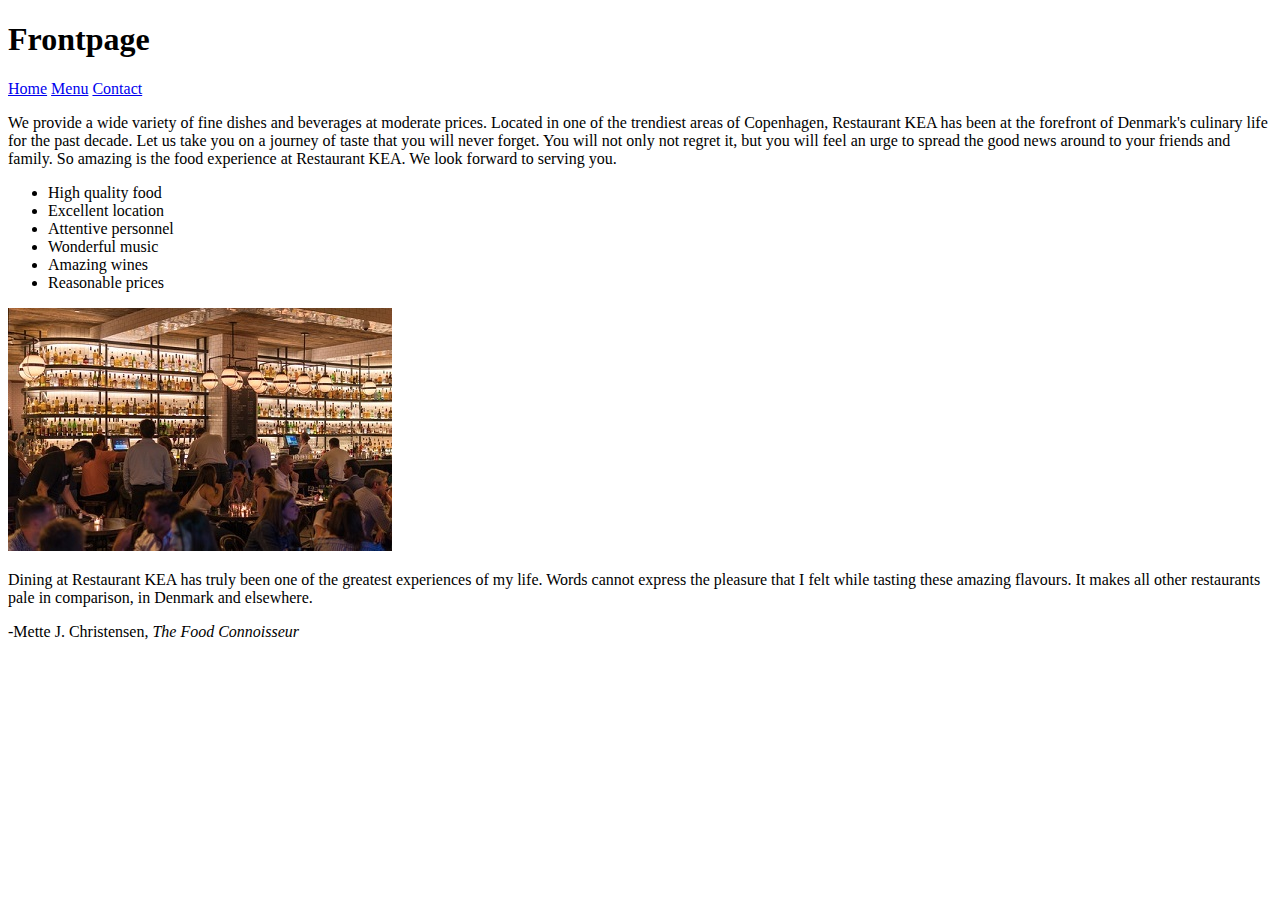
<file: HTML5/HTML5_KEA_Restaurant/index.html>
<!DOCTYPE html>
<html lang="en">
  <head>
    <meta charset="UTF-8" />
    <meta http-equiv="X-UA-Compatible" content="IE=edge" />
    <meta name="viewport" content="width=device-width, initial-scale=1.0" />
    <title>Contact - Page</title>
  </head>
  <header>
    <h1>Frontpage</h1>
    <nav>
      <a href="index.html">Home</a>
      <a href="menu.html">Menu</a>
      <a href="contact.html">Contact</a>
    </nav>
  </header>
  <body>
    <main>
      <section>
        <p>
          We provide a wide variety of fine dishes and beverages at moderate
          prices. Located in one of the trendiest areas of Copenhagen,
          Restaurant KEA has been at the forefront of Denmark's culinary life
          for the past decade. Let us take you on a journey of taste that you
          will never forget. You will not only not regret it, but you will feel
          an urge to spread the good news around to your friends and family. So
          amazing is the food experience at Restaurant KEA. We look forward to
          serving you.
        </p>
      </section>
      <section>
        <ul>
          <li>High quality food</li>
          <li>Excellent location</li>
          <li>Attentive personnel</li>
          <li>Wonderful music</li>
          <li>Amazing wines</li>
          <li>Reasonable prices</li>
        </ul>
      </section>
      <section>
        <img src="./images/kea_restaurant.jpg" alt="KEA Restaurant" />
      </section>
      <section>
        <section>
          <p>
            Dining at Restaurant KEA has truly been one of the greatest
            experiences of my life. Words cannot express the pleasure that I
            felt while tasting these amazing flavours. It makes all other
            restaurants pale in comparison, in Denmark and elsewhere.
          </p>
          <!-- EM is used to define emphasized text. The content inside is typically displayed in italic. -->
          <p>-Mette J. Christensen, <em>The Food Connoisseur</em></p>
        </section>
      </section>
    </main>
  </body>
</html>
</file>
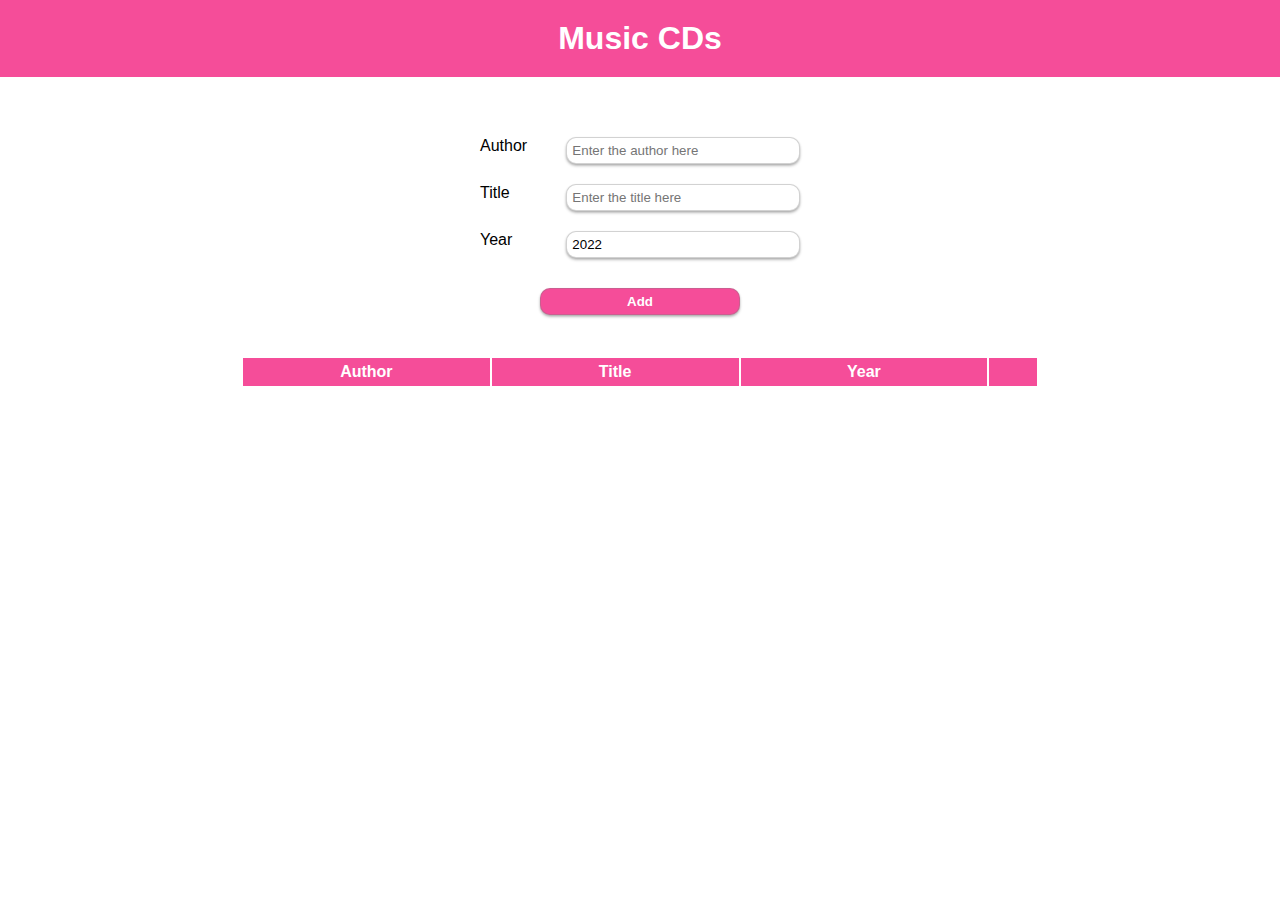
<file: JavaScript/JS_Music_CDs/index.html>
<!DOCTYPE html>
    <html lang="en">
      <head>
        <meta charset="UTF-8" />
        <meta http-equiv="X-UA-Compatible" content="IE=edge" />
        <meta name="viewport" content="width=device-width, initial-scale=1.0" />
        <script src="./script.js" defer></script>
        <link rel="stylesheet" href="./style.css" />
        <title>JS Music CDs</title>
      </head>

      <body>
        <header>
          <h1>Music CDs</h1>
        </header>
        <main>
          <section id="information-form_section">
            <form id="cd_information_form">
              <div id="author_container">
                <label for="author">
                  <span>Author</span>
                </label>
                <input
                  type="text"
                  name="author"
                  id="author"
                  placeholder="Enter the author here"
                  required
                />
              </div>
              <div id="title_container">
                <label for="title">
                  <span>Title</span>
                </label>
                <input
                  type="text"
                  name="title"
                  id="title"
                  placeholder="Enter the title here"
                  required
                />
              </div>
              <div id="year_container">
                <label for="year">
                  <span>Year</span>
                </label>
                <input
                  type="number"
                  name="year"
                  id="year"
                  placeholder="Select the year here"
                  min="0"
                  maxlength="4"
                  value="2022"
                  required
                />
              </div>
              <input type="submit" value="Add" id="submit_button" />
            </form>
          </section>

          <section class="table">
            <table id="cd_information_table">
              <tr>
                <th>Author</th>
                <th>Title</th>
                <th>Year</th>
                <th></th>
              </tr>
            </table>
          </section>

          <template id="cd_information_template">
            <tr>
              <td class="author"></td>
              <td class="title"></td>
              <td class="year"></td>
              <td class="delete">🗑️</td>
            </tr>
          </template>
        </main>
      </body>
    </html>
  </body>
</html>
</file>
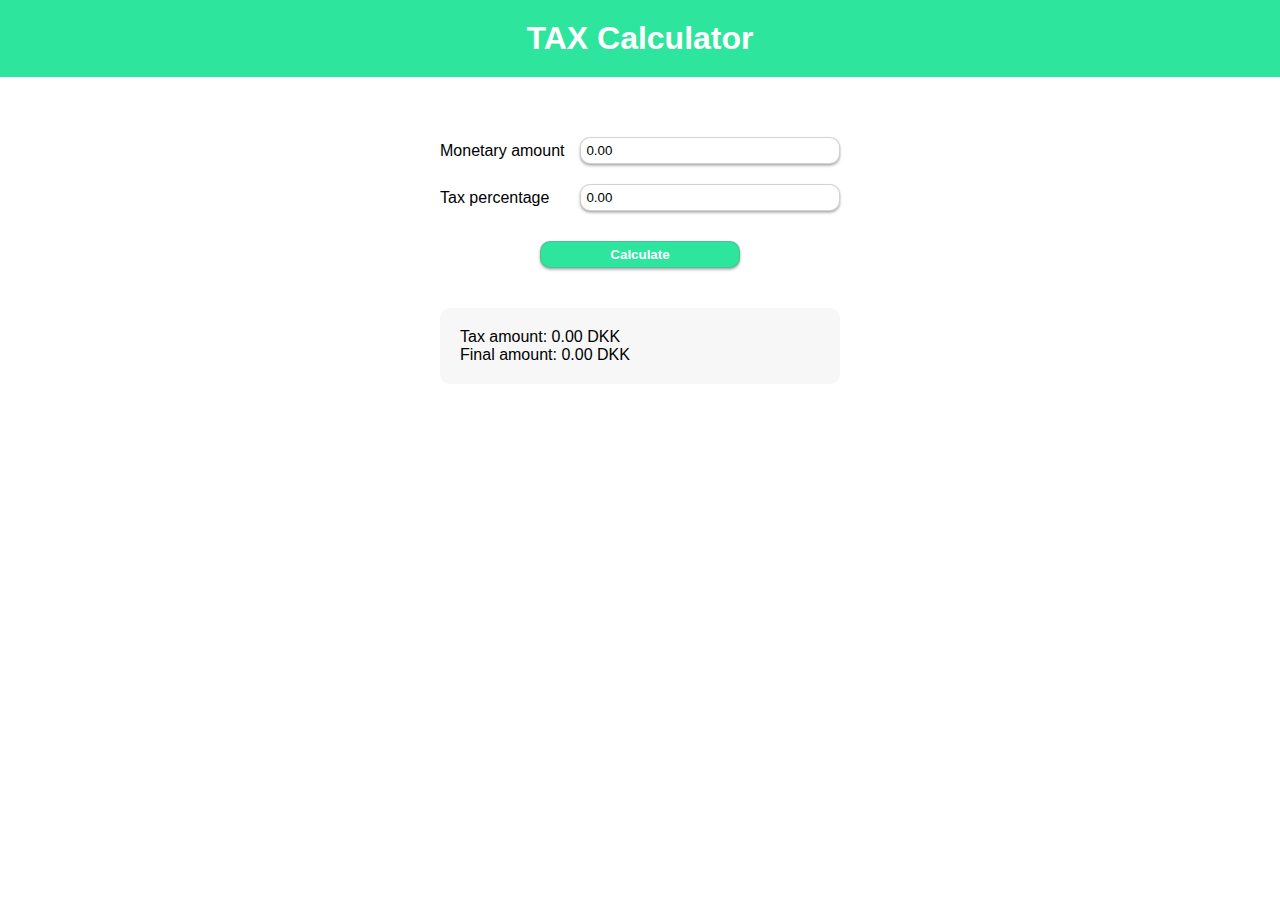
<file: JavaScript/JS_Tax_Calculator/index.html>
<!DOCTYPE html>
<html lang="en">
  <head>
    <meta charset="UTF-8" />
    <meta http-equiv="X-UA-Compatible" content="IE=edge" />
    <meta name="viewport" content="width=device-width, initial-scale=1.0" />
    <script src="./script.js" defer></script>
    <link rel="stylesheet" href="./style.css" />

    <title>JS TAX Calculator</title>
  </head>
  <body>
    <header>
      <h1>TAX Calculator</h1>
    </header>
    <main>
      <section>
        <form id="tax_calculator_form">
          <div id="monetary_container">
            <label for="monetary_amount"> Monetary amount </label>
            <input
              id="monetary_amount"
              name="monetary_amount"
              type="number"
              min="0"
              step="0.01"
              value="0.00"
            />
          </div>

          <div id="tax_container">
            <label for="tax_percentage"> Tax percentage </label>
            <input
              id="tax_percentage"
              name="tax_percentage"
              type="number"
              min="0"
              max="100"
              step="0.01"
              value="0.00"
            />
          </div>

          <div class="input_container">
            <input type="submit" value="Calculate" id="submit_button" />
          </div>
        </form>
      </section>
      <section id="result">
        <p>Tax amount: <span id="tax_result">0.00</span> DKK</p>
        <p>Final amount: <span id="final_result">0.00</span> DKK</p>
      </section>
    </main>
  </body>
</html>
</file>
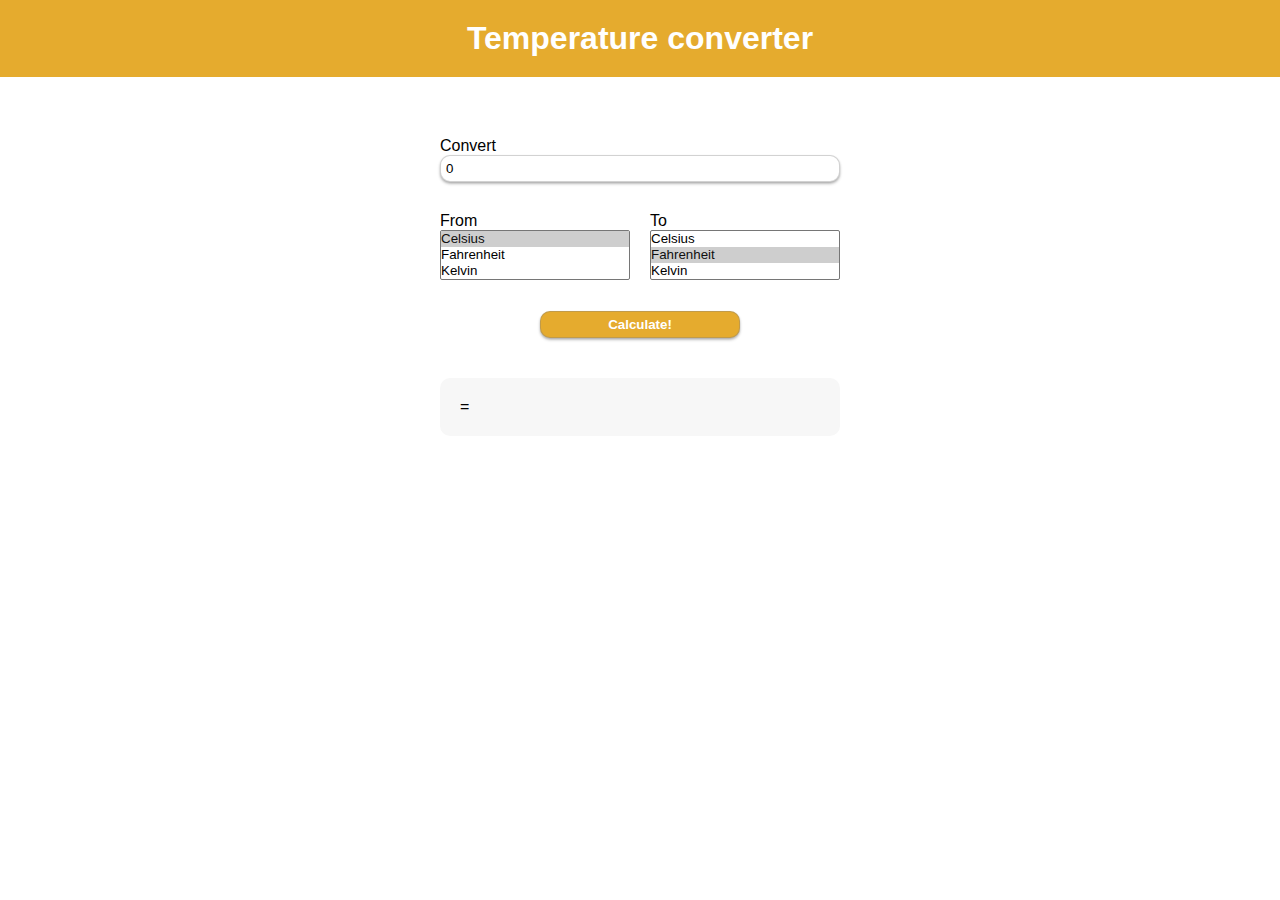
<file: JavaScript/JS_Temperature_Converter/index.html>
<!DOCTYPE html>
<html lang="en">
  <head>
    <meta charset="UTF-8" />
    <meta http-equiv="X-UA-Compatible" content="IE=edge" />
    <meta name="viewport" content="width=device-width, initial-scale=1.0" />
    <link rel="stylesheet" href="./style.css" />
    <script src="./script.js" defer></script>
    <title>Temperature converter</title>
  </head>

  <body>
    <header>
      <h1>Temperature converter</h1>
    </header>
    <main>
      <p id="error_container" class="hide"><span></span></p>
      <form id="temperature_converter_form">
        <section>
          <label for="value">
            Convert
            <input
              id="value"
              name="value"
              type="number"
              value="0"
              step="0.01"
            />
          </label>
        </section>

        <section id="temperature_form">
          <div class="input_container">
            <label for="from_temperature">
              From
              <select name="from_temperature" id="from_temperature" size="3">
                <option value="celsius" selected>Celsius</option>
                <option value="fahrenheit">Fahrenheit</option>
                <option value="kelvin">Kelvin</option>
              </select>
            </label>
          </div>

          <div class="input_container">
            <label for="to_temperature">
              To
              <select name="to_temperature" id="to_temperature" size="3">
                <option value="celsius">Celsius</option>
                <option value="fahrenheit" selected>Fahrenheit</option>
                <option value="kelvin">Kelvin</option>
              </select>
            </label>
          </div>
        </section>

        <div class="input_container">
          <input type="submit" value="Calculate!" id="submit_button" />
        </div>
      </form>
      <section id="result" class="hide">
        <p>
          <span id="from_value_span"></span> = <span id="to_value_span"></span>
        </p>
      </section>
    </main>
  </body>
</html>
</file>
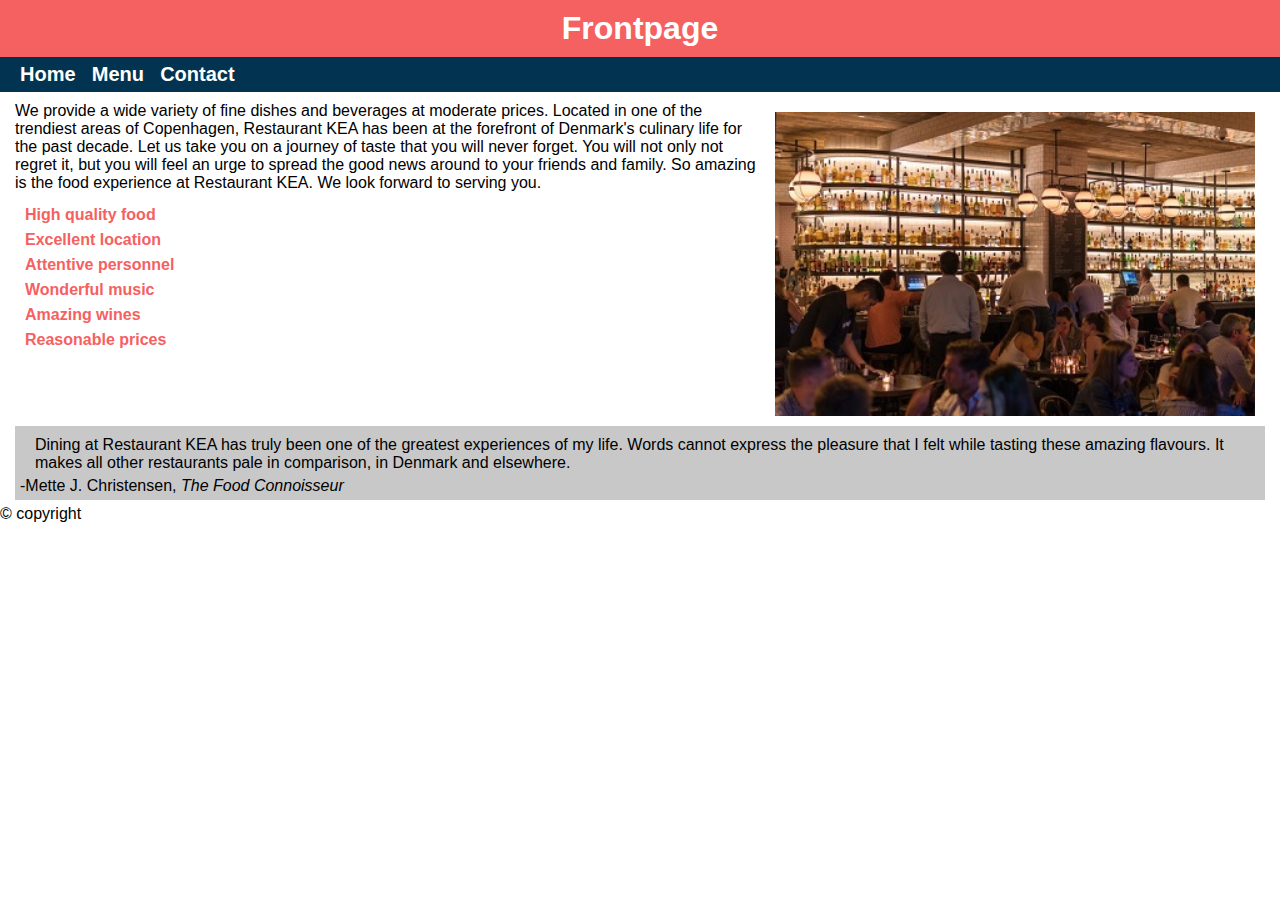
<file: CSS3/CSS3_KEA_Restaurant/HTML5_KEA_Restaurant/index.html>
<!DOCTYPE html>
<html lang="en">
  <head>
    <meta charset="UTF-8" />
    <meta http-equiv="X-UA-Compatible" content="IE=edge" />
    <meta name="viewport" content="width=device-width, initial-scale=1.0" />
    <link rel="stylesheet" href="styles.css" />
    <title>Contact - Page</title>
  </head>
  <body id="frontpage">
    <header>
      <h1>Frontpage</h1>
    </header>
    <nav>
      <a href="index.html">Home</a>
      <a href="menu.html">Menu</a>
      <a href="contact.html">Contact</a>
    </nav>

    <main>
      <img src="./images/kea_restaurant.jpg" alt="KEA Restaurant" />

      <section>
        <p>
          We provide a wide variety of fine dishes and beverages at moderate
          prices. Located in one of the trendiest areas of Copenhagen,
          Restaurant KEA has been at the forefront of Denmark's culinary life
          for the past decade. Let us take you on a journey of taste that you
          will never forget. You will not only not regret it, but you will feel
          an urge to spread the good news around to your friends and family. So
          amazing is the food experience at Restaurant KEA. We look forward to
          serving you.
        </p>
      </section>

      <section>
        <ul>
          <li>High quality food</li>
          <li>Excellent location</li>
          <li>Attentive personnel</li>
          <li>Wonderful music</li>
          <li>Amazing wines</li>
          <li>Reasonable prices</li>
        </ul>
      </section>

      <section>
        <blockquote>
          <main>
            Dining at Restaurant KEA has truly been one of the greatest
            experiences of my life. Words cannot express the pleasure that I
            felt while tasting these amazing flavours. It makes all other
            restaurants pale in comparison, in Denmark and elsewhere.
          </main>
          <footer>
            <!-- EM is used to define emphasized text. The content inside is typically displayed in italic. -->
            <p>-Mette J. Christensen, <em>The Food Connoisseur</em></p>
          </footer>
        </blockquote>
      </section>
    </main>
    <footer>&copy; copyright</footer>
  </body>
</html>
</file>
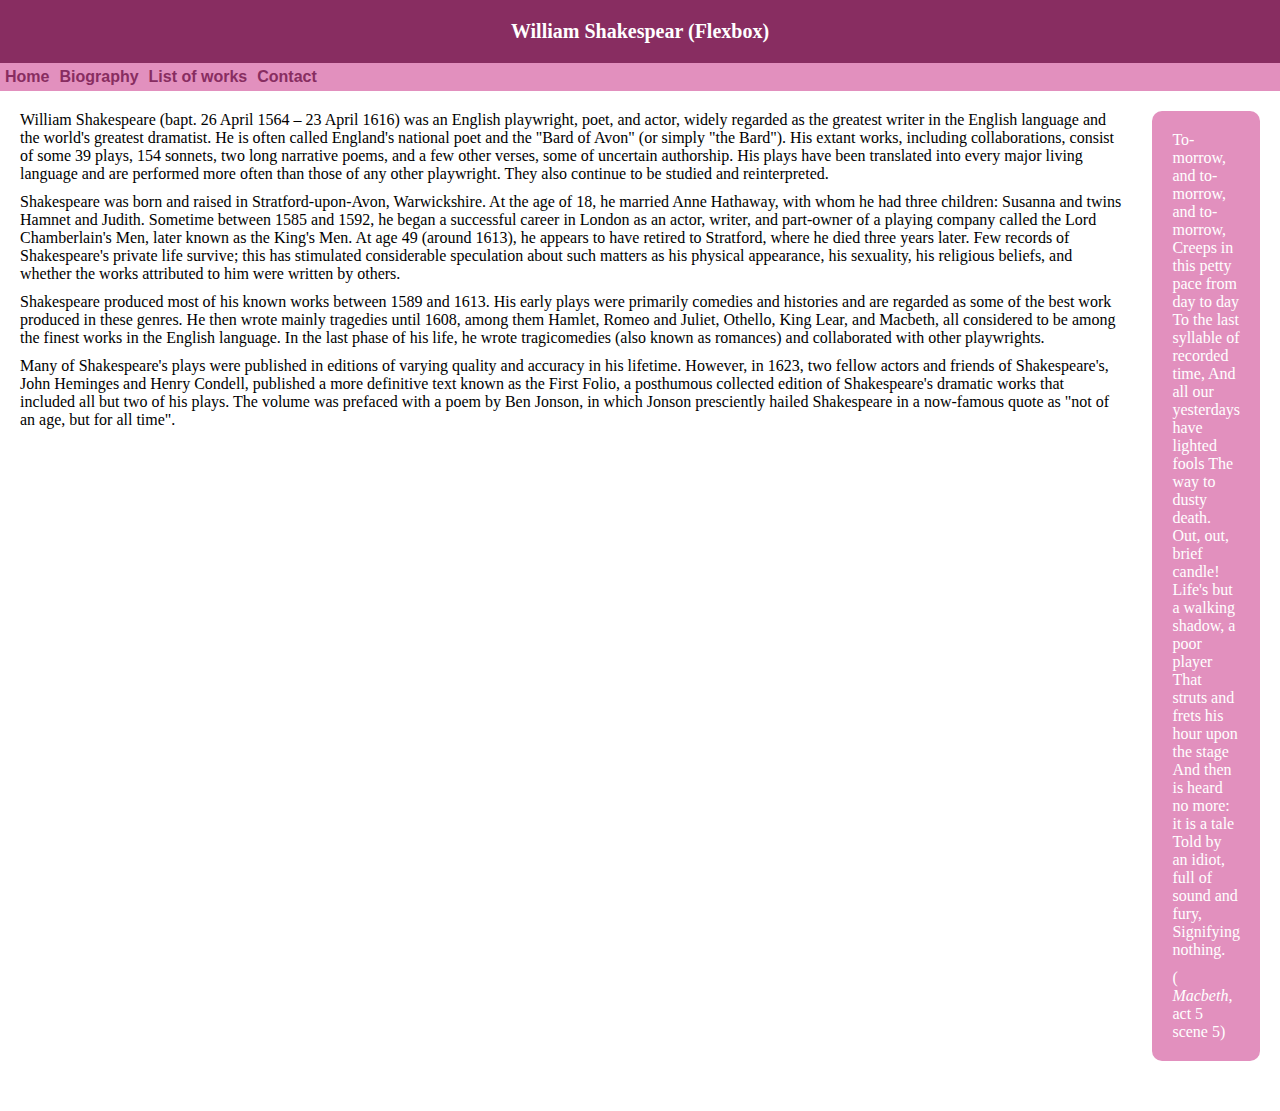
<file: CSS3/CSS3_William_Shakespear/flexbox/index.html>
<!DOCTYPE html>
<html lang="en">
  <head>
    <meta charset="UTF-8" />
    <meta http-equiv="X-UA-Compatible" content="IE=edge" />
    <meta name="viewport" content="width=device-width, initial-scale=1.0" />
    <title>Flexbox William Shakespear</title>
    <link rel="stylesheet" href="./style.css" />
  </head>
  <body>
    <header>
      <h1>William Shakespear (Flexbox)</h1>

      <nav>
        <a href="index.html">Home</a>
        <a href="index.html">Biography</a>
        <a href="index.html">List of works</a>
        <a href="index.html">Contact</a>
      </nav>
    </header>

    <section id="text">
      <div class="paragraphs">
        <p>
          William Shakespeare (bapt. 26 April 1564 – 23 April 1616) was an
          English playwright, poet, and actor, widely regarded as the greatest
          writer in the English language and the world's greatest dramatist. He
          is often called England's national poet and the "Bard of Avon" (or
          simply "the Bard"). His extant works, including collaborations,
          consist of some 39 plays, 154 sonnets, two long narrative poems, and a
          few other verses, some of uncertain authorship. His plays have been
          translated into every major living language and are performed more
          often than those of any other playwright. They also continue to be
          studied and reinterpreted.
        </p>

        <p>
          Shakespeare was born and raised in Stratford-upon-Avon, Warwickshire.
          At the age of 18, he married Anne Hathaway, with whom he had three
          children: Susanna and twins Hamnet and Judith. Sometime between 1585
          and 1592, he began a successful career in London as an actor, writer,
          and part-owner of a playing company called the Lord Chamberlain's Men,
          later known as the King's Men. At age 49 (around 1613), he appears to
          have retired to Stratford, where he died three years later. Few
          records of Shakespeare's private life survive; this has stimulated
          considerable speculation about such matters as his physical
          appearance, his sexuality, his religious beliefs, and whether the
          works attributed to him were written by others.
        </p>

        <p>
          Shakespeare produced most of his known works between 1589 and 1613.
          His early plays were primarily comedies and histories and are regarded
          as some of the best work produced in these genres. He then wrote
          mainly tragedies until 1608, among them Hamlet, Romeo and Juliet,
          Othello, King Lear, and Macbeth, all considered to be among the finest
          works in the English language. In the last phase of his life, he wrote
          tragicomedies (also known as romances) and collaborated with other
          playwrights.
        </p>

        <p>
          Many of Shakespeare's plays were published in editions of varying
          quality and accuracy in his lifetime. However, in 1623, two fellow
          actors and friends of Shakespeare's, John Heminges and Henry Condell,
          published a more definitive text known as the First Folio, a
          posthumous collected edition of Shakespeare's dramatic works that
          included all but two of his plays. The volume was prefaced with a poem
          by Ben Jonson, in which Jonson presciently hailed Shakespeare in a
          now-famous quote as "not of an age, but for all time".
        </p>
      </div>

      <blockquote>
        <main>
          <div>
            <p>
              To-morrow, and to-morrow, and to-morrow, Creeps in this petty pace
              from day to day To the last syllable of recorded time, And all our
              yesterdays have lighted fools The way to dusty death. Out, out,
              brief candle! Life's but a walking shadow, a poor player That
              struts and frets his hour upon the stage And then is heard no
              more: it is a tale Told by an idiot, full of sound and fury,
              Signifying nothing.
            </p>
          </div>

          <div>
            <p>( <span class="italic">Macbeth</span>, act 5 scene 5)</p>
          </div>
        </main>
      </blockquote>
    </section>
  </body>
</html>
</file>
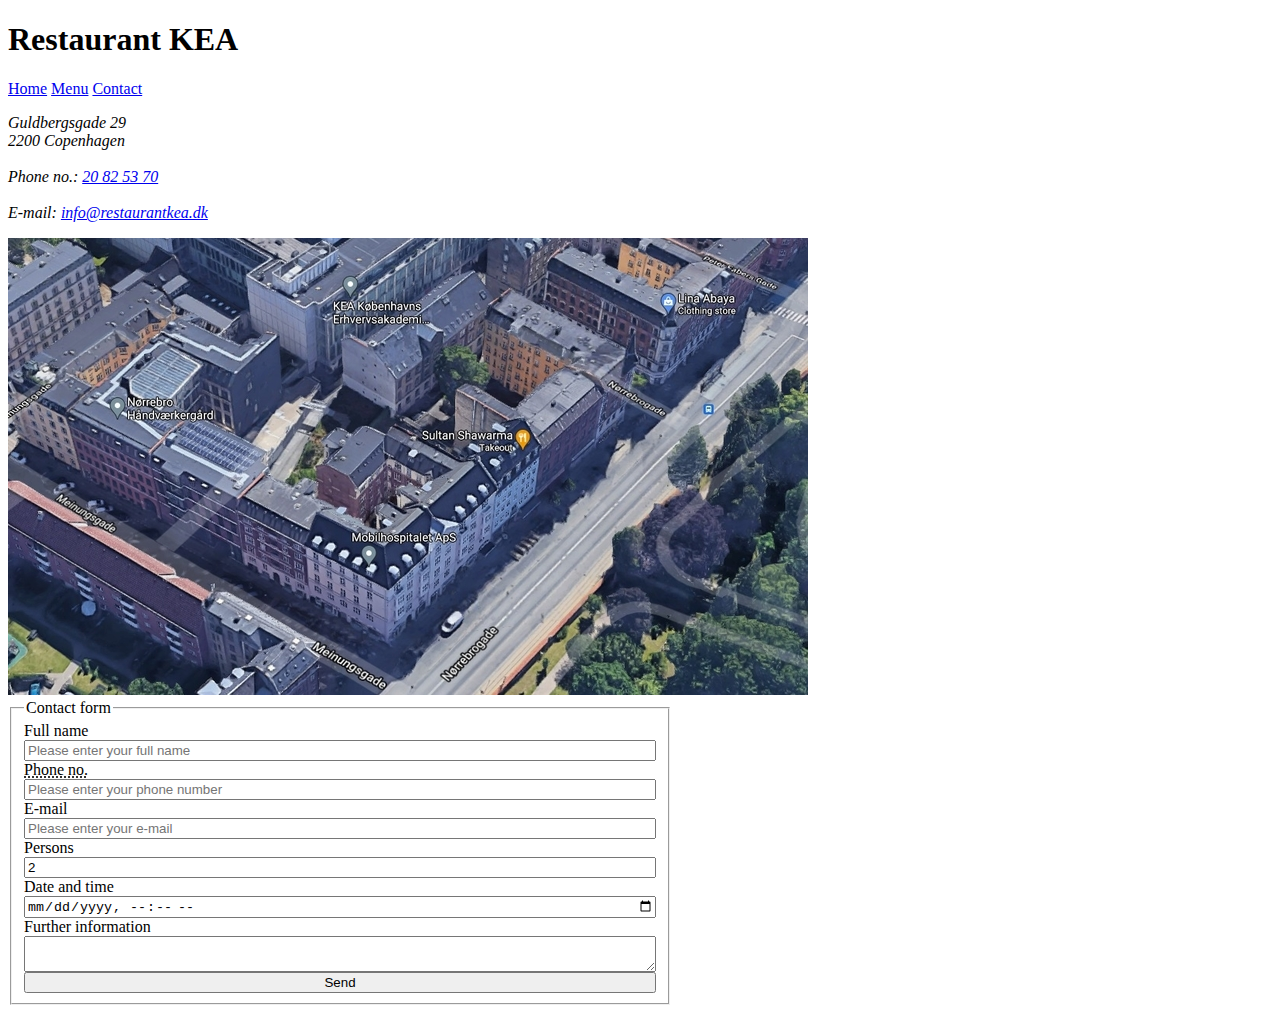
<file: HTML5/HTML5_KEA_Restaurant/contact.html>
<!DOCTYPE html>
<html lang="en">
  <head>
    <meta charset="UTF-8" />
    <meta http-equiv="X-UA-Compatible" content="IE=edge" />
    <meta name="viewport" content="width=device-width, initial-scale=1.0" />
    <title>Contact - Page</title>
  </head>
  <header>
    <h1>Restaurant KEA</h1>
    <nav>
      <a href="index.html">Home</a>
      <a href="menu.html">Menu</a>
      <a href="contact.html">Contact</a>
    </nav>
  </header>
  <body>
    <main>
      <section>
        <address>
          <p>
            <em>
              Guldbergsgade 29<br />
              2200 Copenhagen<br /><br />
              Phone no.: <a href="tel:+4520825370">20 82 53 70</a><br /><br />
              E-mail:
              <a href="email:info@restaurantkea.dk">info@restaurantkea.dk</a>
            </em>
          </p>
        </address>

        <img src="images/map.jpg" alt="Map to KEA Restaurant's location" />
      </section>

      <section>
        <form action="mailto:info@restaurantkea.dk" name="Contact_form">
          <!-- The <fieldset> tag is used to group related elements in a form, and draws a box around the related elements -->
          <fieldset
            style="display: flex; flex-direction: column; max-width: 50%"
          >
            <!-- The <legend> tag defines a caption for the <fieldset> element. -->
            <legend>Contact form</legend>

            <label for="fullname"> Full name </label>
            <input
              type="text"
              name="fullname"
              id="fullname"
              placeholder="Please enter your full name"
              pattern="^(\w\w+)\s(\w+)$"
              required
            />

            <label for="phonenumber">
              <abbr title="Phone number">Phone no.</abbr>
            </label>
            <input
              type="tel"
              name="phonenumber"
              id="phonenumber"
              placeholder="Please enter your phone number"
              maxlength="8"
              pattern="[0-9]{8}"
              required
            />

            <label for="email"> E-mail </label>
            <input
              type="email"
              name="email"
              id="email"
              placeholder="Please enter your e-mail"
              pattern="[a-z0-9._%+-]+@[a-z0-9.-]+\.[a-z]{2,4}$"
              required
            />

            <label for="number_of_participants"> Persons </label>
            <input
              type="number"
              name="number_of_participants"
              id="number_of_participants"
              placeholder="Please enter the amount of persons"
              min="1"
              max="15"
              value="2"
              autocomplete="off"
              required
            />

            <label for="date_and_time"> Date and time </label>
            <input
              type="datetime-local"
              name="date_and_time"
              id="date_and_time"
              required
            />

            <label for="comment"> Further information </label>
            <textarea name="comment" id="comment" cols="30"> </textarea>
            <button type="submit">Send</button>
          </fieldset>
        </form>
      </section>
    </main>
  </body>
</html>
</file>
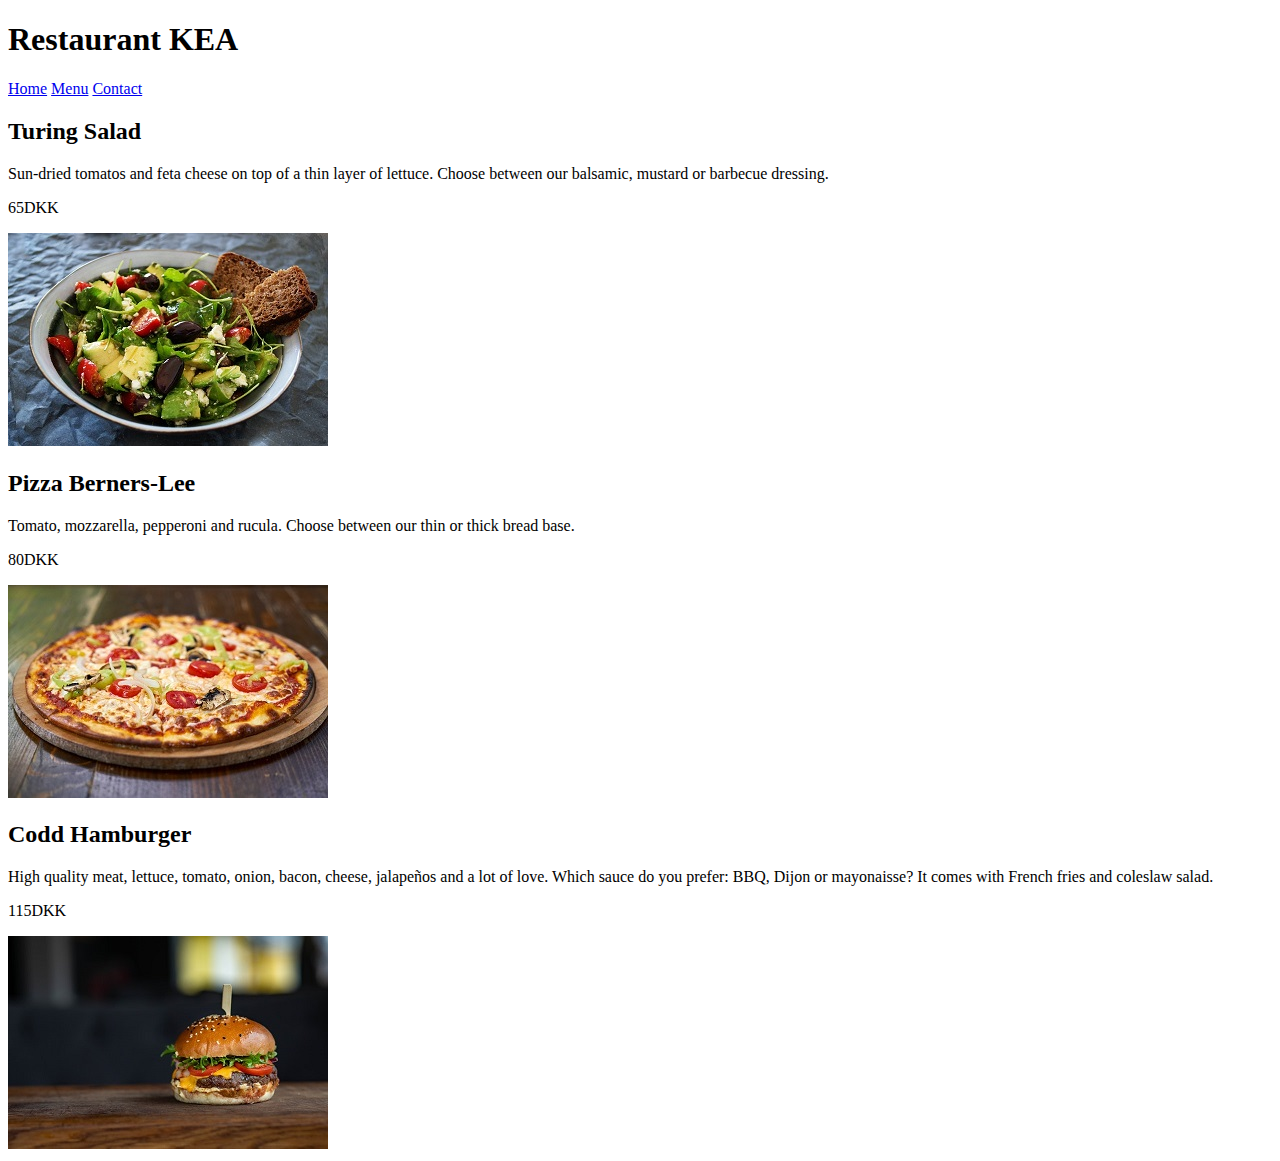
<file: HTML5/HTML5_KEA_Restaurant/menu.html>
<!DOCTYPE html>
<html lang="en">
  <head>
    <meta charset="UTF-8" />
    <meta http-equiv="X-UA-Compatible" content="IE=edge" />
    <meta name="viewport" content="width=device-width, initial-scale=1.0" />
    <title>Menu - Page</title>
  </head>
  <header>
    <h1>Restaurant KEA</h1>
    <nav>
      <a href="index.html">Home</a>
      <a href="menu.html">Menu</a>
      <a href="contact.html">Contact</a>
    </nav>
  </header>
  <body>
    <main>
      <article>
        <h2>Turing Salad</h2>
        <p>
          Sun-dried tomatos and feta cheese on top of a thin layer of lettuce.
          Choose between our balsamic, mustard or barbecue dressing.
        </p>
        <p>65DKK</p>
        <img src="images/salad.jpg" />
      </article>
      <article>
        <h2>Pizza Berners-Lee</h2>
        <p>
          Tomato, mozzarella, pepperoni and rucula. Choose between our thin or
          thick bread base.
        </p>
        <p>80DKK</p>
        <img src="images/pizza.jpg" />
      </article>
      <article>
        <h2>Codd Hamburger</h2>
        <p>
          High quality meat, lettuce, tomato, onion, bacon, cheese, jalapeños
          and a lot of love. Which sauce do you prefer: BBQ, Dijon or
          mayonaisse? It comes with French fries and coleslaw salad.
        </p>
        <p>115DKK</p>
        <img src="images/burger.jpg" />
      </article>
    </main>
  </body>
</html>
</file>
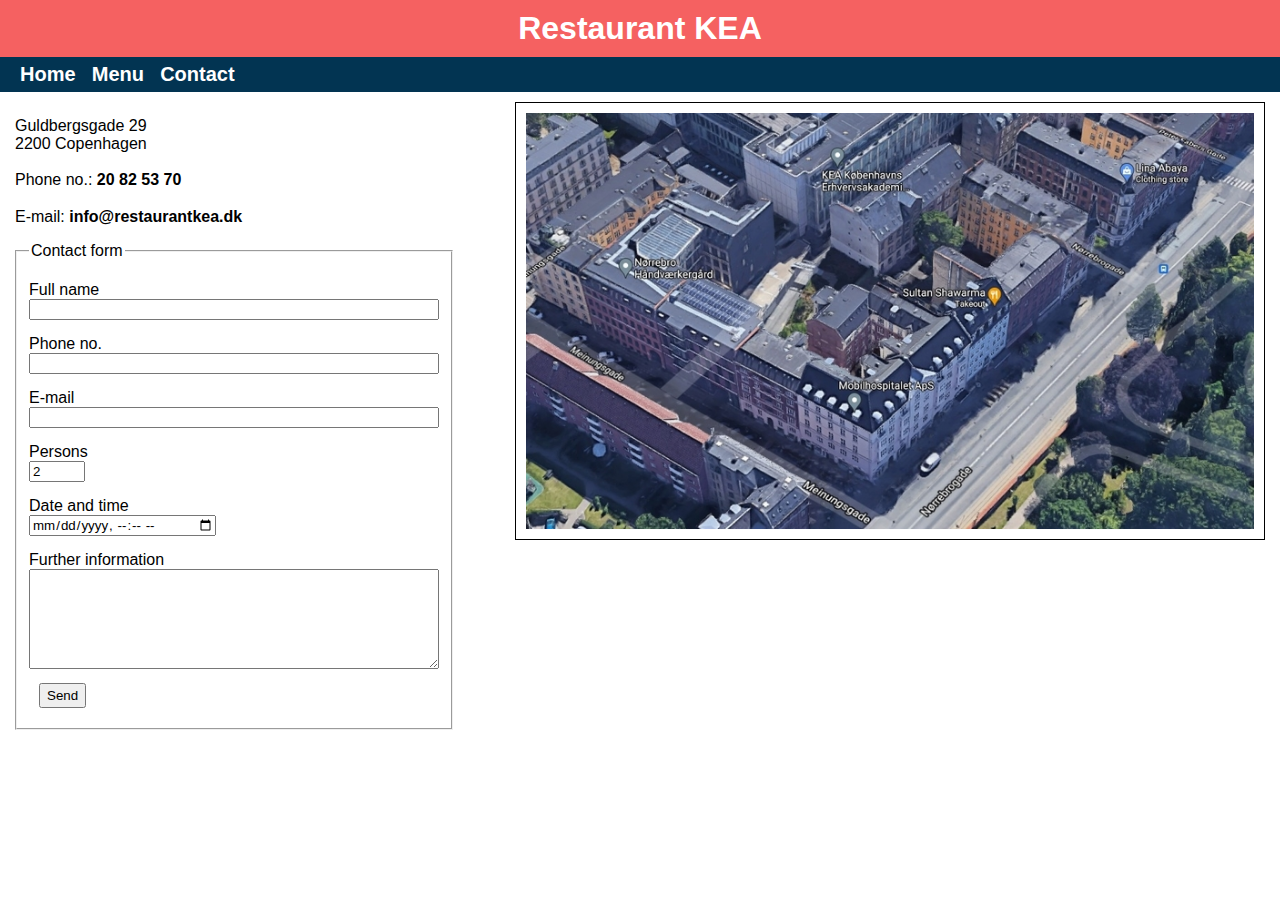
<file: CSS3/CSS3_KEA_Restaurant/HTML5_KEA_Restaurant/contact.html>
<!DOCTYPE html>
<html lang="en">
  <head>
    <meta charset="UTF-8" />
    <meta http-equiv="X-UA-Compatible" content="IE=edge" />
    <meta name="viewport" content="width=device-width, initial-scale=1.0" />
    <link rel="stylesheet" href="styles.css" />
    <title>Contact - Page</title>
  </head>
  <header>
    <h1>Restaurant KEA</h1>
    <nav>
      <a href="index.html">Home</a>
      <a href="menu.html">Menu</a>
      <a href="contact.html">Contact</a>
    </nav>
  </header>
  <body id="contact">
    <main>
      <section>
        <img src="images/map.jpg" alt="Map" />
        <address>
          Guldbergsgade 29<br />
          2200 Copenhagen<br />
          <br />
          Phone no.: <a href="tel:20825370">20 82 53 70</a><br />
          <br />
          E-mail:
          <a href="mailto:info@restaurantkea.dk">info@restaurantkea.dk</a>
        </address>

        <form action="mailto:info@restaurantkea.dk" method="POST">
          <fieldset>
            <legend>Contact form</legend>
            <div class="user_info">
              <label for="txtFullName">Full name</label>
              <input
                type="text"
                id="txtFullName"
                name="txtFullName"
                required
                pattern="([A-Za-z-]+ )+[A-Za-z-]+"
              />
            </div>
            <div class="user_info">
              <label for="txtPhoneNo">Phone no.</label>
              <input
                type="text"
                id="txtPhoneNo"
                name="txtPhoneNo"
                required
                pattern="[0-9]{8}"
              />
            </div>
            <div class="user_info">
              <label for="txtEmail">E-mail</label>
              <input type="email" id="txtEmail" name="txtEmail" required />
            </div>
            <div>
              <label for="txtPersons">Persons</label>
              <input
                type="number"
                id="txtPersons"
                name="txtPersons"
                value="2"
                required
                min="1"
                max="20"
              />
            </div>
            <div>
              <label for="txtDateTime">Date and time</label>
              <input
                type="datetime-local"
                id="txtDateTime"
                name="txtDateTime"
                required
              />
            </div>
            <div>
              <label for="txtInformation">Further information</label><br />
              <textarea id="txtInformation" name="txtInformation"></textarea>
            </div>
            <input type="submit" value="Send" />
          </fieldset>
        </form>
      </section>
    </main>
  </body>
</html>
</file>
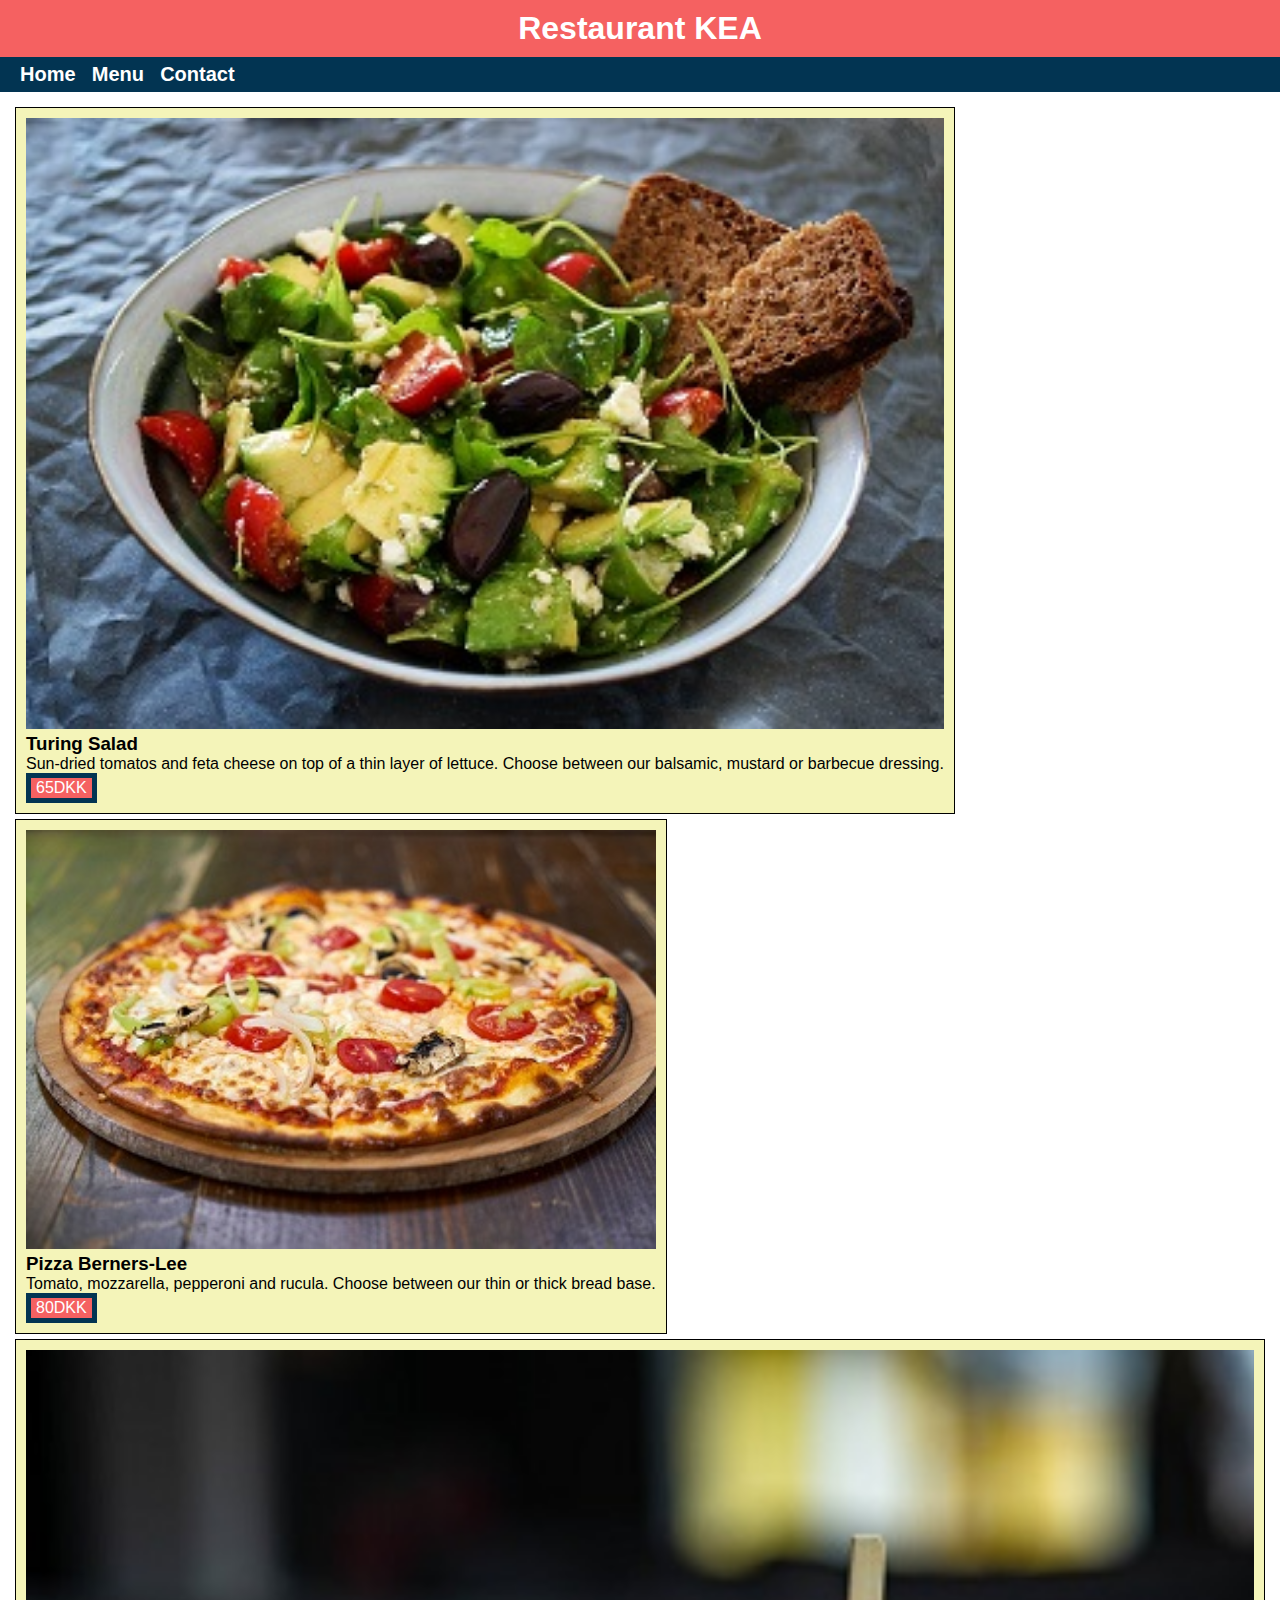
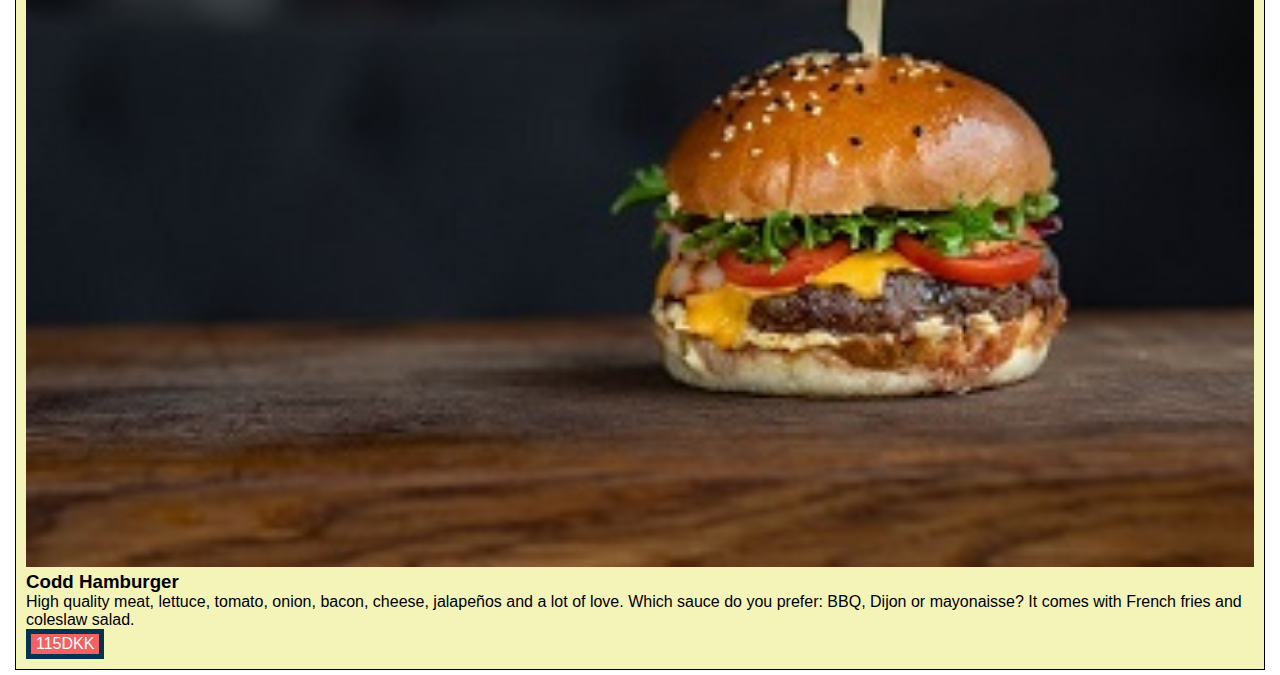
<file: CSS3/CSS3_KEA_Restaurant/HTML5_KEA_Restaurant/menu.html>
<!DOCTYPE html>
<html lang="en">
  <head>
    <meta charset="UTF-8" />
    <meta http-equiv="X-UA-Compatible" content="IE=edge" />
    <meta name="viewport" content="width=device-width, initial-scale=1.0" />
    <link rel="stylesheet" href="styles.css" />
    <title>Menu - Page</title>
  </head>
  <body id="menu">
    <header>
      <h1>Restaurant KEA</h1>
      <nav>
        <a href="index.html">Home</a>
        <a href="menu.html">Menu</a>
        <a href="contact.html">Contact</a>
      </nav>
    </header>

    <main>
      <article>
        <img src="images/salad.jpg" />
        <h3>Turing Salad</h3>
        <p>
          Sun-dried tomatos and feta cheese on top of a thin layer of lettuce.
          Choose between our balsamic, mustard or barbecue dressing.
        </p>
        <p class="price">65DKK</p>
      </article>

      <article>
        <img src="images/pizza.jpg" />
        <h3>Pizza Berners-Lee</h3>
        <p>
          Tomato, mozzarella, pepperoni and rucula. Choose between our thin or
          thick bread base.
        </p>
        <p class="price">80DKK</p>
      </article>

      <article>
        <img src="images/burger.jpg" />
        <h3>Codd Hamburger</h3>
        <p>
          High quality meat, lettuce, tomato, onion, bacon, cheese, jalapeños
          and a lot of love. Which sauce do you prefer: BBQ, Dijon or
          mayonaisse? It comes with French fries and coleslaw salad.
        </p>
        <p class="price">115DKK</p>
      </article>
    </main>
  </body>
</html>
</file>
<file: JavaScript/JS_Music_CDs/style.css>
* {
  margin: 0;
  padding: 0;
  box-sizing: border-box;
  width: 100%;
  font-family: "Segoe UI", Tahoma, Geneva, Verdana, sans-serif;
}

/* HEADER */
header {
  background-color: #f54d99;
  color: white;
  padding: 20px;
  font-weight: 300;
  text-align: center;
}

#information-form_section,
.table {
  max-width: 800px;
  margin: auto;
}

#cd_information_form {
  display: flex;
  flex-direction: column;
  justify-content: center;
  margin: auto;
  max-width: 400px;
  margin-top: 20px;
  gap: 20px;
}

#author_container,
#year_container,
#title_container {
  display: flex;
  flex-direction: row;
}

/* FORM */
form {
  padding: 40px;
}

input {
  border: 1px solid rgba(128, 128, 128, 0.354);
  border-radius: 10px;
  box-shadow: 0 1px 2px rgba(0, 0, 0, 0.12), 0 2px 3px rgba(0, 0, 0, 0.24);
  padding: 5px;
}

form label {
  width: 120px;
}

#submit_button {
  max-width: 200px;
  align-self: center;
  background-color: #f54d99;
  margin-top: 10px;
  cursor: pointer;
  color: white;
  font-weight: 700;
}

#submit_button:hover {
  background-color: #dc488a;
}

#cd_information_table tr,
#cd_information_template tr {
  display: grid;
  grid-template-columns: 1fr 1fr 1fr 0.2fr;
}

#cd_information_table th {
  border: solid white 1px;
  background-color: #f54d99;
  color: white;
  padding: 5px;
}
.table tr td {
  border-right: solid #f54d997c 1px;
  padding: 5px;
  text-align: center;
  font-weight: 300;
}

.table tr td:last-of-type {
  border-right: none;
}

table tr:nth-of-type(even) {
  background-color: rgb(236, 236, 236);
}

table tr td:last-of-type:hover {
  cursor: pointer;
  opacity: 0.8;
}
</file>
<file: JavaScript/JS_Tax_Calculator/style.css>
* {
  margin: 0;
  padding: 0;
  box-sizing: border-box;
  width: 100%;
  font-family: "Segoe UI", Tahoma, Geneva, Verdana, sans-serif;
}

header {
  background-color: #2ee59d;
  color: white;
  padding: 20px;
  font-weight: 300;
  text-align: center;
}

main {
  display: flex;
  flex-direction: column;
  justify-content: center;
  align-items: center;
  max-width: 800px;
  margin: auto;
  padding-top: 40px;
}

#tax_calculator_form {
  display: flex;
  flex-direction: column;
  justify-content: center;
  margin: auto;
  max-width: 400px;
  margin-top: 20px;
  gap: 20px;
}

section#result {
  display: flex;
  flex-direction: column;
  justify-content: center;
  max-width: 400px;
  margin-top: 40px;
  padding: 20px;
  background-color: rgb(247, 247, 247);
  border-radius: 10px;
}

form label {
  width: 220px;
  align-self: center;
}

#tax_container,
#monetary_container {
  display: flex;
  flex-direction: row;
}

input {
  border: 1px solid rgba(128, 128, 128, 0.354);
  border-radius: 10px;
  box-shadow: 0 1px 2px rgba(0, 0, 0, 0.12), 0 2px 3px rgba(0, 0, 0, 0.24);
  padding: 5px;
}

.input_container {
  display: flex;
  justify-content: center;
}

#submit_button {
  max-width: 200px;
  background-color: #2ee59d;
  margin-top: 10px;
  cursor: pointer;
  color: white;
  font-weight: 700;
}

#submit_button:hover {
  background-color: #2dd391;
}
</file>
<file: JavaScript/JS_Temperature_Converter/style.css>
* {
  margin: 0;
  padding: 0;
  box-sizing: border-box;
  width: 100%;
  font-family: "Segoe UI", Tahoma, Geneva, Verdana, sans-serif;
}

.hide {
  display: none;
}

/* HEADER */
header {
  background-color: #e5ab2e;
  color: white;
  padding: 20px;
  font-weight: 300;
  text-align: center;
}

/* MAIN */
main {
  display: flex;
  flex-direction: column;
  justify-content: center;
  align-items: center;
  max-width: 800px;
  margin: auto;
  padding-top: 40px;
}

input {
  border: 1px solid rgba(128, 128, 128, 0.354);
  border-radius: 10px;
  box-shadow: 0 1px 2px rgb(0 0 0 / 12%), 0 2px 3px rgb(0 0 0 / 24%);
  padding: 5px;
}

.input_container {
  display: flex;
  justify-content: center;
}

/* ERROR */
#error_container {
  color: rgb(175, 34, 34);
  font-weight: bold;
  font-size: 80%;
  font-style: italic;
  text-align: center;
}

#temperature_converter_form {
  display: flex;
  flex-direction: column;
  justify-content: center;
  margin: auto;
  max-width: 400px;
  margin-top: 20px;
  gap: 20px;
}

#temperature_form {
  display: flex;
  flex-direction: row;
  gap: 20px;
  padding-top: 10px;
}

/* RESULT */
#result {
  display: flex;
  flex-direction: column;
  justify-content: center;
  max-width: 400px;
  margin-top: 40px;
  padding: 20px;
  background-color: rgb(247, 247, 247);
  border-radius: 10px;
}

#result #to_value_span {
  font-weight: bold;
}

#submit_button {
  max-width: 200px;
  background-color: #e5ab2e;
  margin-top: 10px;
  cursor: pointer;
  color: white;
  font-weight: 700;
}

#submit_button:hover {
  background-color: #d09c2c;
}
</file>
<file: CSS3/CSS3_KEA_Restaurant/HTML5_KEA_Restaurant/styles.css>
* {
  box-sizing: border-box;
  margin: 0;
  font-style: sans-serif;
  font-family: sans-serif;
}

main {
  padding: 5px 15px;
}

h1 {
  background: #f56161;
  color: white;
  padding: 10px;
  text-align: center;
}

nav {
  font-size: 15px;
  display: inline-block;
  text-align: center;
  background: #023452;
  margin-bottom: 5px;
  padding: 0 20px;
}

a:nth-child(3) {
  border-bottom: unset;
}

nav a {
  color: white;
  text-decoration: none;
  padding: 6px 102px;
  border-bottom: solid 0.5px white;
  display: inline-block;
  font-weight: bold;
  width: 100%;
}

a:hover,
a:focus {
  color: rgb(206, 187, 140);
}

img {
  width: 100%;
}

ul {
  padding: 10px;
  list-style: none;
}

li {
  font-weight: bold;
  color: #f56161;
  line-height: 25px;
}

blockquote {
  background: #c8c8c8;
  padding: 5px;
  display: inline-block;
}
/*------------------MENU----------------------*/
article {
  background: #f4f4b9;
  padding: 10px;
  border: solid 1px black;
  margin-top: 5px;
  display: inline-block;
}

.price {
  background: #f56161;
  display: inline-block;
  padding: 1px 5px;
  color: white;
  border: solid 5px #023452;
}

/*------------------CONTACT----------------------*/
#contact img {
  width: 100%;
  border: solid 1px black;
  padding: 10px;
}

address a {
  color: black;
  text-decoration: none;
  padding: unset;
  border-bottom: solid 0.5px white;
  display: inline-block;
  font-weight: bold;
}

address {
  margin: 15px 0px;
  font-style: initial;
  display: inline-block;
}

label {
  margin-top: 10px;
}

input#number_of_participants {
  max-width: 20%;
}

button {
  display: inline-block;
}

fieldset div {
  margin-top: 5px;
}

.user_info input {
  width: 100%;
}

textarea#txtInformation {
  width: 100%;
  min-height: 100px;
}

#contact label {
  width: 100%;
  display: inline-block;
}

input[type="submit"] {
  padding: 3px 6px;
  margin: 10px;
}

/*----------------------------------------*/
/*-------------MEDIA QUERY----------------*/
/*----------------------------------------*/

@media screen and (min-width: 768px) {
  nav {
    font-size: 15px;
    text-align: start;
    width: 100%;
  }

  nav a {
    width: unset;
    border: unset;
    padding: 6px 12px 6px 0px;
    font-size: 20px;
  }
  #contact img {
    float: right;
    width: 60%;
    padding: 10px;
  }

  #contact section {
    display: inline-block;
    width: 100%;
  }

  #contact fieldset {
    display: inline-block;
    width: 100%;
  }
}

@media screen and (min-width: 1024px) {
  #frontpage img {
    float: right;
    width: 40%;
    padding: 10px;
  }

  #contact img {
    float: right;
    width: 60%;
    padding: 10px;
  }

  #contact fieldset {
    width: 35%;
  }
}

@media screen and (min-width: 1440px) {
  #contact label {
    width: unset;
    display: unset;
    width: 40%;
    display: inline-block;
  }

  fieldset input {
    width: unset;
  }

  .user_info input {
    width: 50%;
  }
}
</file>
<file: CSS3/CSS3_William_Shakespear/flexbox/style.css>
:root {
  --darkpurple: #882d61;
  --purple: #b95a90;
  --lightpurple: #e290be;
  --white: #ffffff;
  --black: #000000;
}

* {
  box-sizing: border-box;
  margin: 0;
}

main {
  padding: 5px 15px;
}

.italic {
  font-style: italic;
}

h1 {
  background-color: var(--darkpurple);
  color: var(--white);
  padding: 20px;
  font-size: 10px;
  font-weight: 700;
  font-size: 20px;
  text-align: center;
  font-family: Georgia, "Times New Roman", Times, serif;
}

nav {
  display: flex;
  justify-content: center;
  flex-direction: column;
  flex-wrap: wrap;
  background-color: var(--lightpurple);
}

nav a {
  text-decoration: none;
  color: var(--darkpurple);
  background-color: var(--lightpurple);
  text-align: center;
  font-family: "Segoe UI", Tahoma, Geneva, Verdana, sans-serif;
  font-weight: 700;
  border-bottom: solid var(--darkpurple) 1px;
  padding: 5px;
}

nav a:hover {
  opacity: 70%;
}

#text {
  padding: 20px;
}

.paragraphs {
  gap: 10px;
  display: flex;
  flex-direction: column;
}

blockquote main {
  background-color: var(--lightpurple);
  padding: 10px;
  color: var(--white);
  display: flex;
  flex-direction: column;
  gap: 10px;
  border-radius: 10px;
  max-width: 500px;
}

/*----------------------------------------*/
/*-------------MEDIA QUERY----------------*/
/*----------------------------------------*/

@media screen and (min-width: 425px) {
  nav {
    flex-direction: row;
    flex-wrap: wrap;
  }
  nav a {
    width: 50%;
  }

  nav :nth-child(2n + 1) {
    border-right: solid 0.5px var(--darkpurple);
  }
}

@media screen and (min-width: 768px) {
  nav {
    flex-direction: row;
    flex-wrap: nowrap;
    justify-content: flex-start;
    width: 100%;
  }
  nav a {
    width: unset;
    border: none;
  }

  nav :nth-child(2n + 1) {
    border-right: unset;
  }
}

@media screen and (min-width: 1024px) {
  #text {
    display: flex;
    flex-direction: row;
  }

  blockquote main {
    padding: 20px;
    margin: 0 0 30px 30px;
  }
}
</file>
